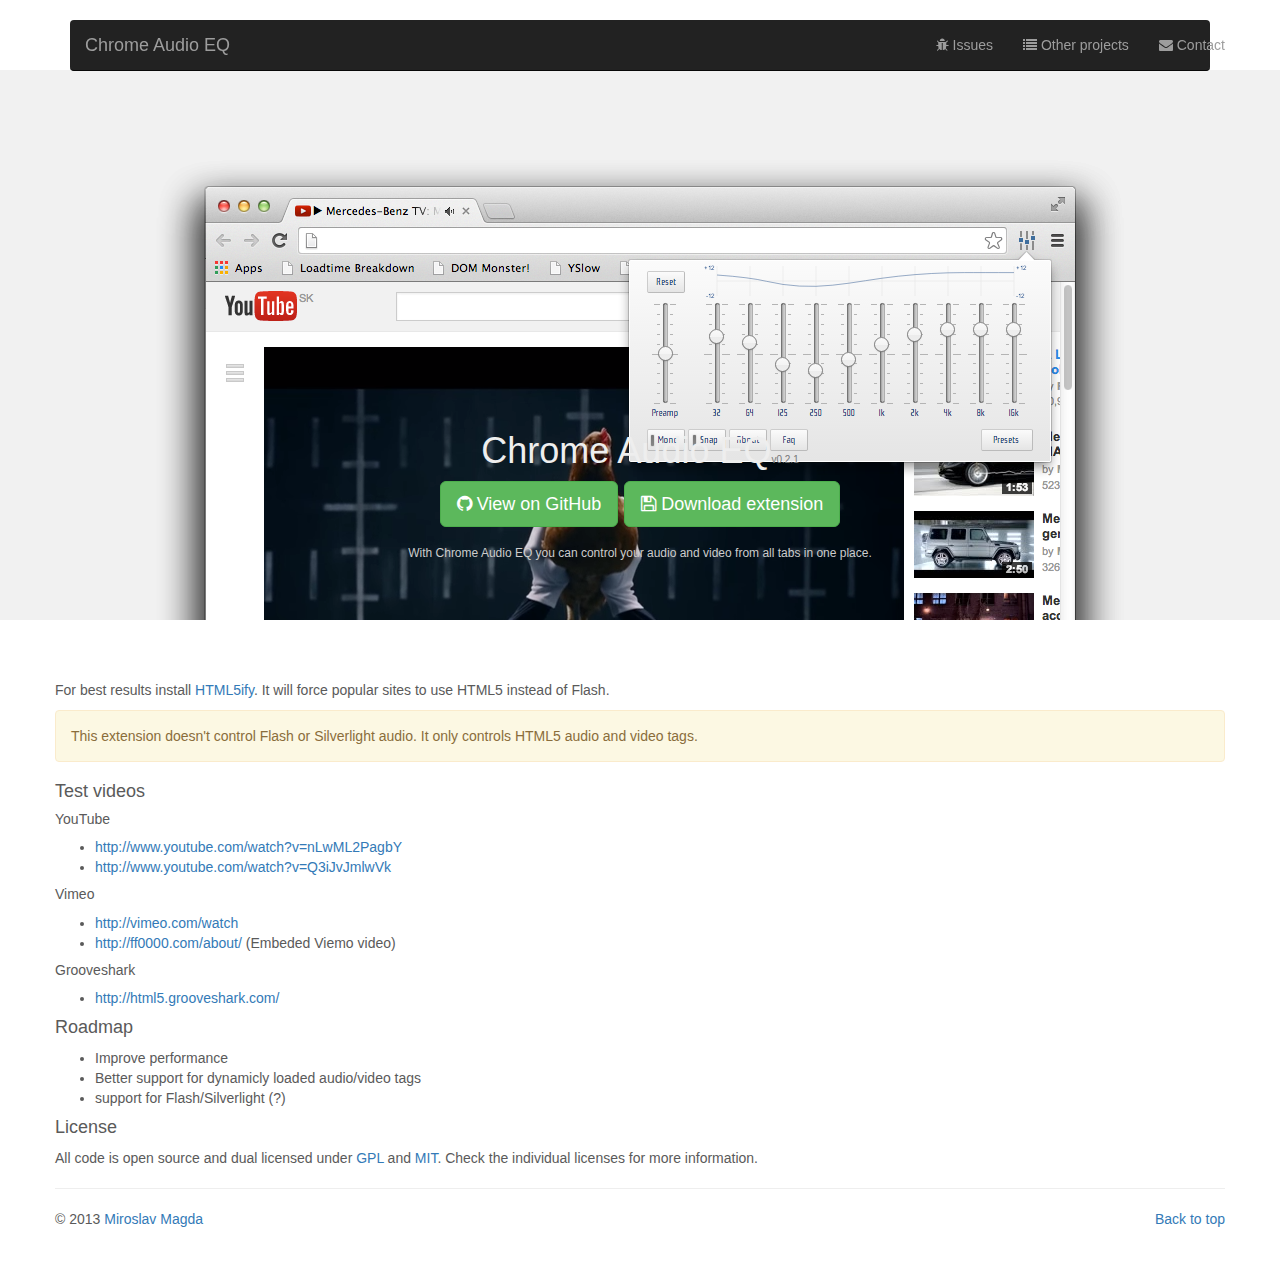
<file: page/index.html>
<!DOCTYPE html>
<html lang="en">
    <head>
        <meta charset="utf-8">
        <meta name="viewport" content="width=device-width, initial-scale=1.0">
        <meta name="description" content="Chrome Audio EQ - Google Chrome extension">
        <meta name="author" content="Miroslav Magda">

        <link rel="shortcut icon" type="image/png" href="favicon.png">

        <title>Chrome Audio EQ - Google Chrome extension</title>
        <meta property="og:title" content="Chrome Audio EQ"/>
        <meta property="og:type" content="website"/>
        <meta property="og:url" content="http://lab.ejci.net/Chrome-Audio-EQ/"/>
        <meta property="og:description" content="HTML5 Audio Equalizer for Google Chrome"/>
        <meta property="og:image" content="http://lab.ejci.net/Chrome-Audio-EQ/og-image-app.png"/>
        <meta property="og:image:type" content="image/png"/>
        <meta property="og:image:width" content="160"/>
        <meta property="og:image:height" content="98"/>
        <link href="//netdna.bootstrapcdn.com/bootstrap/3.0.0/css/bootstrap.min.css" rel="stylesheet"/>
        <link href="//netdna.bootstrapcdn.com/font-awesome/4.0.0/css/font-awesome.min.css" rel="stylesheet"/>

        <!--[if lt IE 9]>
        <script src="//cdnjs.cloudflare.com/ajax/libs/html5shiv/3.6.2/html5shiv.js"></script>
        <script src="//cdnjs.cloudflare.com/ajax/libs/respond.js/1.2.0/respond.js"></script>
        <![endif]-->
        <link href="style.css" rel="stylesheet"/>
    </head>

    <body>

        <div class="navbar-wrapper">
            <div class="container">

                <div class="navbar navbar-inverse navbar-static-top">
                    <div class="container">
                        <div class="navbar-header">
                            <button type="button" class="navbar-toggle" data-toggle="collapse" data-target=".navbar-collapse">
                                <span class="icon-bar"></span>
                                <span class="icon-bar"></span>
                                <span class="icon-bar"></span>
                            </button>
                            <a class="navbar-brand" href="#">Chrome Audio EQ</a>
                        </div>
                        <div class="navbar-collapse collapse">
                            <ul class="nav navbar-nav"></ul>
                            <ul class="nav navbar-nav navbar-right">
                                <li>
                                    <a href="https://github.com/ejci/Chrome-Audio-EQ/issues"><i class="fa fa-bug"></i> Issues</a>
                                </li>
                                <li>
                                    <a href="http://lab.ejci.net"><i class="fa fa-list"></i> Other projects</a>
                                </li>
                                <li>
                                    <a href="mailto:magda.miroslav@gmail.com"><i class="fa fa-envelope"></i> Contact</a>
                                </li>
                            </ul>
                        </div>
                    </div>
                </div>

            </div>
        </div>

        <!-- Carousel
        ================================================== -->
        <div id="myCarousel" class="carousel slide">
            <!-- Indicators -->
            <div class="carousel-inner">
                <div class="item active">
                    <div class="container">
                        <div class="carousel-caption">
                            <h1>Chrome Audio EQ<small>v0.2.1</small></h1>
                            <p>
                                <a class="btn btn-lg btn-success buttonBig" href="https://github.com/ejci/Chrome-Audio-EQ/"><i class="fa fa-github"></i> View on GitHub</a>
                                <a class="btn btn-lg btn-success buttonBig" href="https://chrome.google.com/webstore/detail/chrome-audio-eq/lfafdlnjaliaghpjdajmlcnnblkgcefh"><i class="fa fa-floppy-o"></i> Download extension</a>
                            </p>

                            <h6>With Chrome Audio EQ you can control your audio and video from all tabs in one place.</h6>

                        </div>
                    </div>
                </div>
            </div>
        </div><!-- /.carousel -->

        <div class="container marketing">
            <p>
                For best results install <a href="https://chrome.google.com/webstore/detail/html5ify/jikbjpjgjmmdhcmlagappehlpiljoaop" title="HTML5ify">HTML5ify</a>. It will force popular sites to use HTML5 instead of Flash.
                <div class="alert alert-warning">
                    This extension doesn't control Flash or Silverlight audio. It only controls HTML5 audio and video tags.
                </div>
            </p>
            <h4>Test videos</h4>
            <p>
                <h5><a name="youtube" class="anchor" href="#youtube"><span class="octicon octicon-link"></span></a>YouTube</h5>
                <ul>
                    <li>
                        <a href="http://www.youtube.com/watch?v=nLwML2PagbY">http://www.youtube.com/watch?v=nLwML2PagbY</a>
                    </li>
                    <li>
                        <a href="http://www.youtube.com/watch?v=Q3iJvJmlwVk">http://www.youtube.com/watch?v=Q3iJvJmlwVk</a>
                    </li>
                </ul>
                <h5><a name="vimeo" class="anchor" href="#vimeo"><span class="octicon octicon-link"></span></a>Vimeo</h5>
                <ul>
                    <li>
                        <a href="http://vimeo.com/watch">http://vimeo.com/watch</a>
                    </li>
                    <li>
                        <a href="http://ff0000.com/about/">http://ff0000.com/about/</a> (Embeded Viemo video)
                    </li>
                </ul>
                <h5><a name="grooveshark" class="anchor" href="#grooveshark"><span class="octicon octicon-link"></span></a>Grooveshark</h5>
                <ul>
                    <li>
                        <a href="http://html5.grooveshark.com/">http://html5.grooveshark.com/</a>
                    </li>
                </ul>
            </p>
            <h4>Roadmap</h4>
            <p>
                <ul>
                    <li>
                        Improve performance
                    </li>
                    <li>
                        Better support for dynamicly loaded audio/video tags
                    </li>
                    <li>
                        support for Flash/Silverlight (?)
                    </li>
                </ul>
            </p>
            <h4>License</h4>
            <p>
                All code is open source and dual licensed under <a href="https://raw.github.com/ejci/Chrome-Audio-EQ/master/GPL-LICENSE.txt">GPL</a> and <a href="https://raw.github.com/ejci/Chrome-Audio-EQ/master/MIT-LICENSE.txt">MIT</a>. Check the individual licenses for more information.
            </p>
            <hr>

            <!-- FOOTER -->
            <footer>
                <p class="pull-right">
                    <a href="#">Back to top</a>
                </p>
                <p>
                    &copy; 2013 <a href="http://blog.ejci.net">Miroslav Magda</a>
                </p>
            </footer>

        </div><!-- /.container -->

        <!-- /container -->

        <!-- Bootstrap core JavaScript
        ================================================== -->
        <!-- Placed at the end of the document so the pages load faster -->
        <script src="//code.jquery.com/jquery-1.10.1.min.js"></script>
        <script src="//netdna.bootstrapcdn.com/bootstrap/3.0.0/js/bootstrap.min.js"></script>

        <script src="example.js"></script>
        <script>
            (function(i, s, o, g, r, a, m) {
                i['GoogleAnalyticsObject'] = r;
                i[r] = i[r] ||
                function() {
                    (i[r].q = i[r].q || []).push(arguments);
                }, i[r].l = 1 * new Date();
                a = s.createElement(o), m = s.getElementsByTagName(o)[0];
                a.async = 1;
                a.src = g;
                m.parentNode.insertBefore(a, m);
            })(window, document, 'script', '//www.google-analytics.com/analytics.js', 'ga');

            ga('create', 'UA-32777257-5', 'ejci.net');
            ga('send', 'pageview');

        </script>
    </body>
</html>
</file>
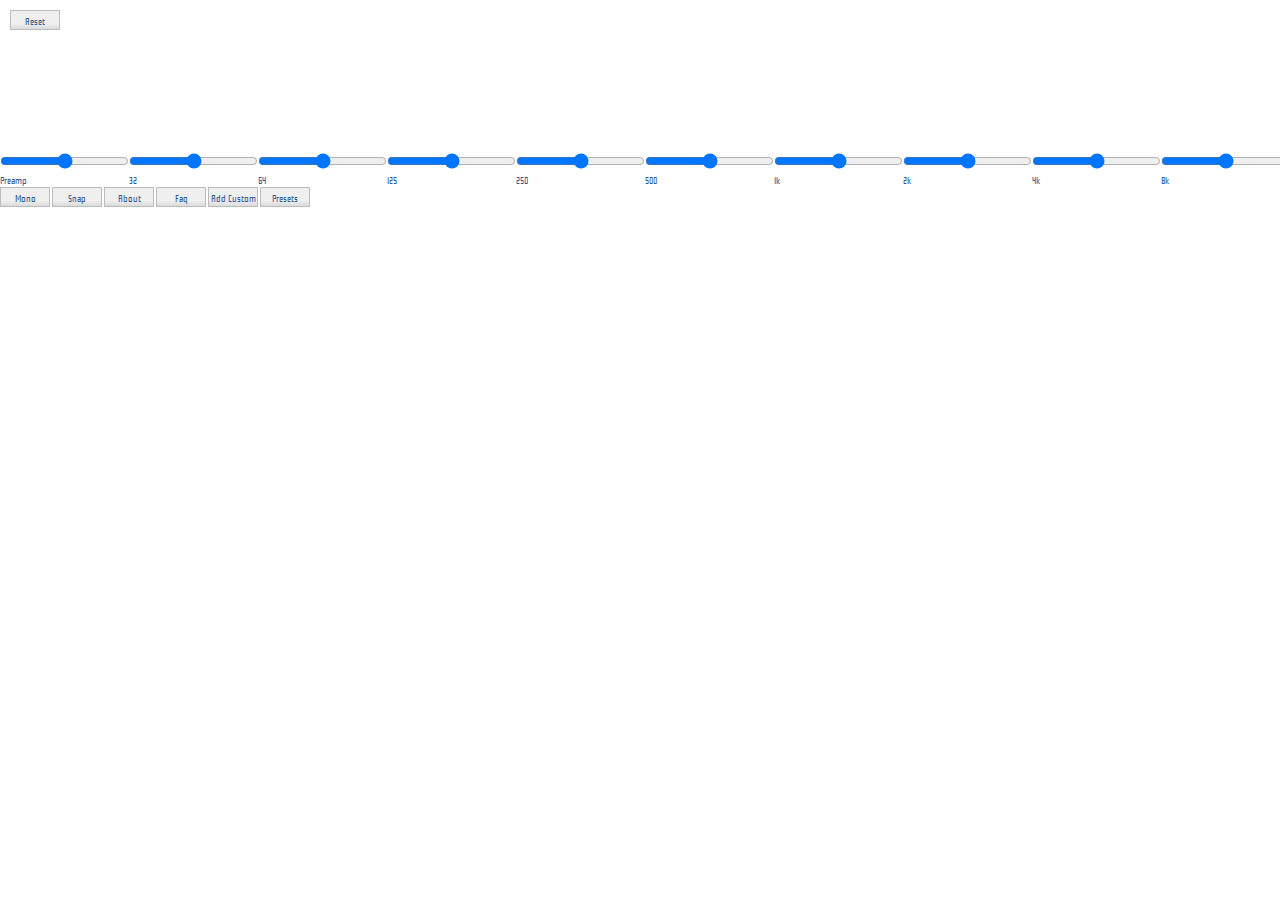
<file: extension/popup/popup.html>
<!DOCTYPE HTML>
<html>
    <head>
        <title>Popup Page</title>
        <link href="http://fonts.googleapis.com/css?family=Rationale" rel="stylesheet" type="text/css">
        <link href="popup.css" rel="stylesheet" type="text/css">
        <script type="text/javascript" src="../common/logger.js"></script>
        <script type="text/javascript" src="../common/const.js"></script>
        <script type="text/javascript" src="popup.js"></script>
    </head>

    <body class="body">
        <!--a href="http://ejci.github.io/Chrome-Audio-EQ/" title="ejci.net" alt="ejci.net" target="_blank" class="info">i</a-->

        <div class="ch-eq-controls">
            <a href="#" class="button reset" id="reset"> Reset </a>
            <canvas class="ch-eq-chart" id="ch-eq-chart">
            </canvas>
        </div>

        <table class="ch-eq" cellspacing="0" cellpadding="0">
            <tr class="sliders">
                <td class="ch-eq-volume">
                <input id="ch-eq-slider-0" class="ch-eq-slider master" eq="master" type="range" min="0" step="0.01" max="2" value="1">
                </td><td>
                <input id="ch-eq-slider-1" class="ch-eq-slider" eq="32" type="range" min="-12" step="0.01" max="12" value="0">
                </td><td>
                <input id="ch-eq-slider-2" class="ch-eq-slider" eq="64" type="range" min="-12" step="0.01" max="12" value="0">
                </td><td>
                <input id="ch-eq-slider-3" class="ch-eq-slider" eq="125" type="range" min="-12" step="0.01" max="12" value="0">
                </td><td>
                <input id="ch-eq-slider-4" class="ch-eq-slider" eq="250" type="range" min="-12" step="0.01" max="12" value="0">
                </td><td>
                <input id="ch-eq-slider-5" class="ch-eq-slider" eq="500" type="range" min="-12" step="0.01" max="12" value="0">
                </td><td>
                <input id="ch-eq-slider-6" class="ch-eq-slider" eq="1000" type="range" min="-12" step="0.01" max="12" value="0">
                </td><td>
                <input id="ch-eq-slider-7" class="ch-eq-slider" eq="2000" type="range" min="-12" step="0.01" max="12" value="0">
                </td><td>
                <input id="ch-eq-slider-8" class="ch-eq-slider" eq="4000" type="range" min="-12" step="0.01" max="12" value="0">
                </td><td>
                <input id="ch-eq-slider-9" class="ch-eq-slider" eq="8000" type="range" min="-12" step="0.01" max="12" value="0">
                </td><td>
                <input id="ch-eq-slider-10" class="ch-eq-slider" eq="16000" type="range" min="-12" step="0.01" max="12" value="0">
                </td>
            </tr>
            <tr class="ch-eq ch-eq-label">
                <td>Preamp</td><td>32</td><td>64</td><td>125</td><td>250</td><td>500</td><td>1k</td><td>2k</td><td>4k</td><td>8k</td><td>16k</td>
            </tr>
        </table>
        <div class="options">
            <a href="#" class="button" id="channels"><span class="indicator"></span> Mono </a>
            <a href="#" class="button" id="snap"><span class="indicator"></span> Snap</a>
            <a href="http://lab.ejci.net/Chrome-Audio-EQ/" target="_blank" class="button">About</a>
            <a href="http://lab.ejci.net/Chrome-Audio-EQ/#FAQ" target="_blank" class="button" >Faq</a>
			<span class="message"></span>

            <a href="#" class="button custom" id="customPreset"></span>Add Custom</a>

            <a href="#" class="button presets" id="presets">Presets
            <select id="presetsSelect">
            </select> </a>
        </div>
        <div id="console"></div>
    </body>
</html>
</file>
<file: page/style.css>
/* GLOBAL STYLES
 -------------------------------------------------- */
/* Padding below the footer and lighter body text */
body {
	padding-bottom:40px;
	color:#5a5a5a;
}
/* CUSTOMIZE THE NAVBAR
 -------------------------------------------------- */
/* Special class on .container surrounding .navbar, used for positioning it into place. */
.navbar-wrapper {
	position:relative;
	z-index:15;
}
/* CUSTOMIZE THE CAROUSEL
 -------------------------------------------------- */
/* Carousel base class */
.carousel {
	margin-bottom:60px;
	/* Negative margin to pull up carousel. 90px is roughly margins and height of navbar. */
	margin-top:-90px;
}
/* Since positioning the image, we need to help out the caption */
.carousel-caption {
	z-index:10;
	color:#ccc;
	text-shadow:none;
}
.carousel-caption h1 small{
	font-size: 10px;
}
.carousel h1 {
	color:#eee;
}
/* Declare heights because of positioning of img element */
.carousel .item {
	background-color:#f1f1f1;
	background-image: url('back.png');
	background-position:top center;
	background-repeat: no-repeat;
	height:550px;
}
/* MARKETING CONTENT
 -------------------------------------------------- */
/* Pad the edges of the mobile views a bit */
.marketing {
	padding-left:15px;
	padding-right:15px;
}
/* Center align the text within the three columns below the carousel */
.marketing .col-lg-4 {
	text-align:center;
	margin-bottom:20px;
}
.marketing h2 {
	font-weight:normal;
}
.marketing .col-lg-4 p {
	margin-left:10px;
	margin-right:10px;
}
/* Featurettes
 ------------------------- */
.featurette-divider {
	margin:80px 0; /* Space out the Bootstrap <hr> more */
}
/* Thin out the marketing headings */
.featurette-heading {
	font-weight:300;
	line-height:1;
	letter-spacing:-1px;
}
/* RESPONSIVE CSS
 -------------------------------------------------- */
@media(min-width:768px) {
	/* Remove the edge padding needed for mobile */
	.marketing {
		padding-left:0;
		padding-right:0;
	}
	/* Navbar positioning foo */
	.navbar-wrapper {
		margin-top:20px;
	}
	/* The navbar becomes detached from the top, so we round the corners */
	.navbar-wrapper .navbar {
		border-radius:4px;
	}
	/* Bump up size of carousel content */
	.carousel-caption p {
		margin-bottom:20px;
		font-size:21px;
		line-height:1.4;
	}
	.featurette-heading {
		font-size:50px;
	}
}
.
.buttonBig{
	width: 200px;
}
@media(min-width:992px) {
	.featurette-heading {
		margin-top:120px;
	}
}
</file>
<file: extension/popup/popup.css>
* {
	margin: 0;
	padding: 0;
	box-sizing: border-box;
	font-family: 'Rationale', sans-serif;
	font-size: 10px;
	color: rgb(50,90,140);
}

.container {
	/*-webkit-filter: blur(2px);*/
	width: 400px;
	padding: 0;
	margin: 0;
	background: linear-gradient(to bottom, rgb(239,239,239) 0%,rgb(229,229,229) 100%);
}
.button {
	border-radius: 0;
	border: 1px solid rgb(187,187,187);
	height: 20px;
	width: 50px;
	display: inline-block;
	/*background: linear-gradient(to bottom, rgb(249,249,249) 0%,rgb(229,229,229) 100%);*/
	background: linear-gradient(to bottom, rgb(239,239,239) 70%,rgb(219,219,219) 100%);
	color: rgb(50,90,140);
	font-size: 10px;
	text-align: center;
	line-height: 20px;
	text-decoration: none;
	position: relative;
}
.button.reset {
	position: absolute;
	left: 10px;
	top: 10px
}
.button.presets select {
	/*dont use display:none -> it will not work*/
	display: hidden;
	height: 0;
	width: 0;
	border: 0;
	padding: 0;
	margin: 0;
	display: inline;
	position: absolute;
}
.button.indicator {
	color: rgb(120,120,120);
	background: linear-gradient(to bottom, rgb(239,239,239) 70%,rgb(219,219,219) 100%);
}
.button.indicator.on {
	color: rgb(50,90,140);
	background: linear-gradient(to bottom, rgb(219,219,219) 0%,rgb(239,239,239) 30%);
	/*text-shadow:0px 0px 1px rgb(170,170,170);*/
}
.button:hover {
	color: rgb(16,49,91);
	background-color: rgb(239,239,239);
	cursor: hand;
}
.button:focus {
	outline: none;
}
.button:active {
	background: linear-gradient(to bottom, rgb(229,229,229) 0%,rgb(249,249,249) 100%);
	border: 1px solid rgb(170,170,170);
	color: rgb(50,90,140);
}
.controls-main {
	position: relative;
	height: 44px;
	padding: 0;
	/*background:linear-gradient(to bottom, rgb(249,249,249) 0%,rgb(239,239,239) 100%);*/
	/*border-bottom:1px solid rgb(229,229,229);*/
}
.chart {
	position: absolute;
	right: 10px;
}
.controls-sliders {
	padding-top: 10px;
	padding-bottom: 5px;
	padding-left: 10px;
	padding-right: 10px;
	/*background:linear-gradient(to bottom, rgb(249,249,249) 0%,rgb(239,239,239) 100%);*/
}
.controls-sliders .slider {
	width: 30px;
	padding: 0;
	margin: 0;
	display: inline-block;
	text-align: center;
	background-repeat: no-repeat;
	background-position: top center;
}
.controls-sliders .slider input {
	-webkit-appearance: slider-vertical;
	cursor: hand;
	height: 120px;
	width: 30px;
}
.controls-sliders .slider label {
	width: 100%;
	height: 100%;
	display: block;
	line-height: 16px;
}
.controls-sliders .slider.master {
	width: 50px;
}
.controls-sliders .slider.empty {
	width: 8px;
}
.controls-sliders .sliders {
}
.controls-options {
	/*border-top:1px solid rgb(229,229,229);
	 background:linear-gradient(to bottom, rgb(239,239,239) 0%,rgb(229,229,229) 100%);*/
	position: relative;
	height: 40px;
}
.controls-options .left {
	position: absolute;
	display: inline-block;
	left: 10px;
	top: 10px
}
.controls-options .right {
	position: absolute;
	display: inline-block;
	right: 10px;
	top: 10px
}
.controls-options .preset-name {
	font-size: 10px;
	height: 20px;
	line-height: 20px;
	display: inline-block;
	padding-right: 5px;
	text-align: right;
}
</file>
